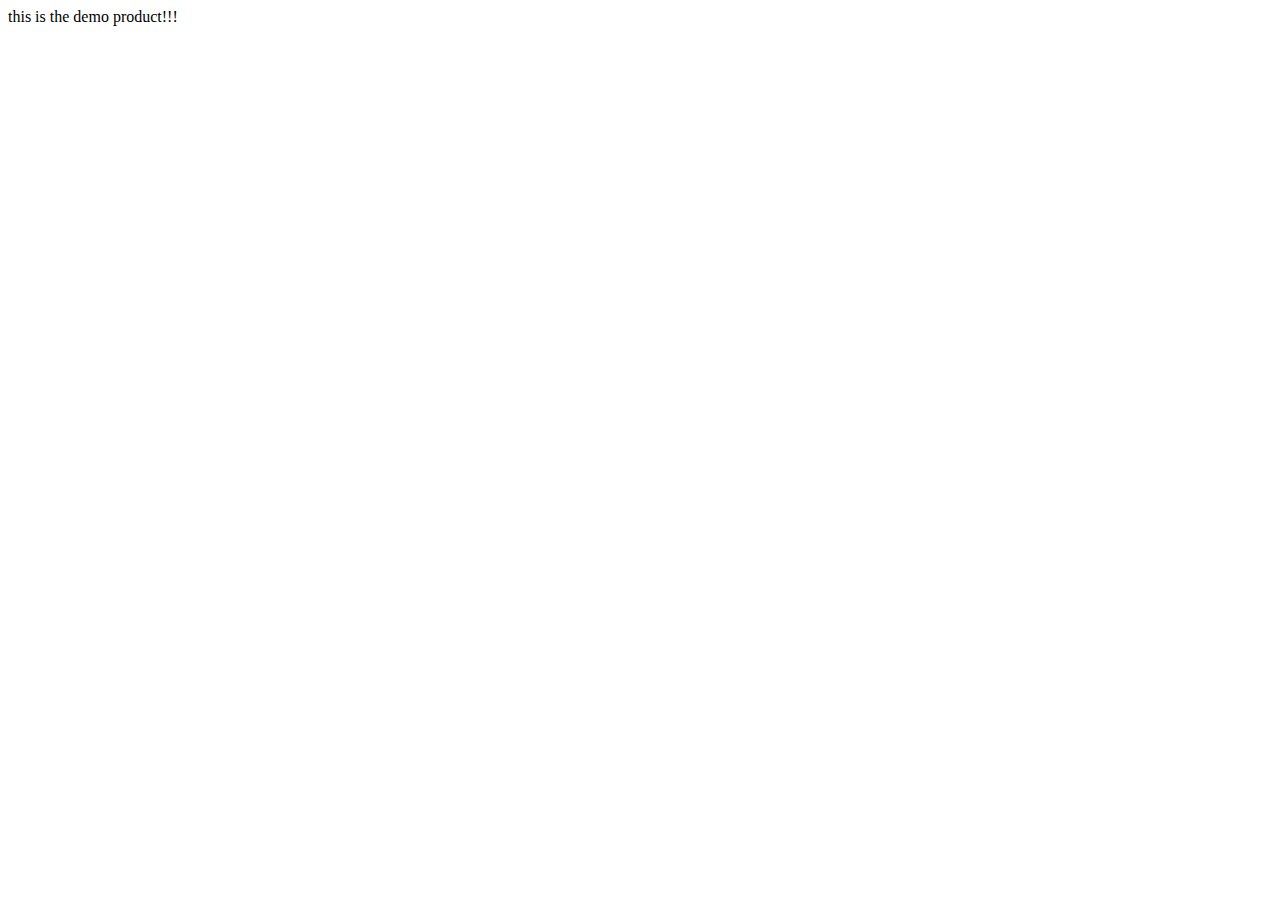
<file: index.html>
<!DOCTYPE html>
<html lang="en">
<head>
    <meta charset="UTF-8">
    <meta name="viewport" content="width=device-width, initial-scale=1.0">
    <title>Document</title>
</head>
<body>
    <div>
        this is the demo product!!!
    </div>
</body>
</html>
</file>
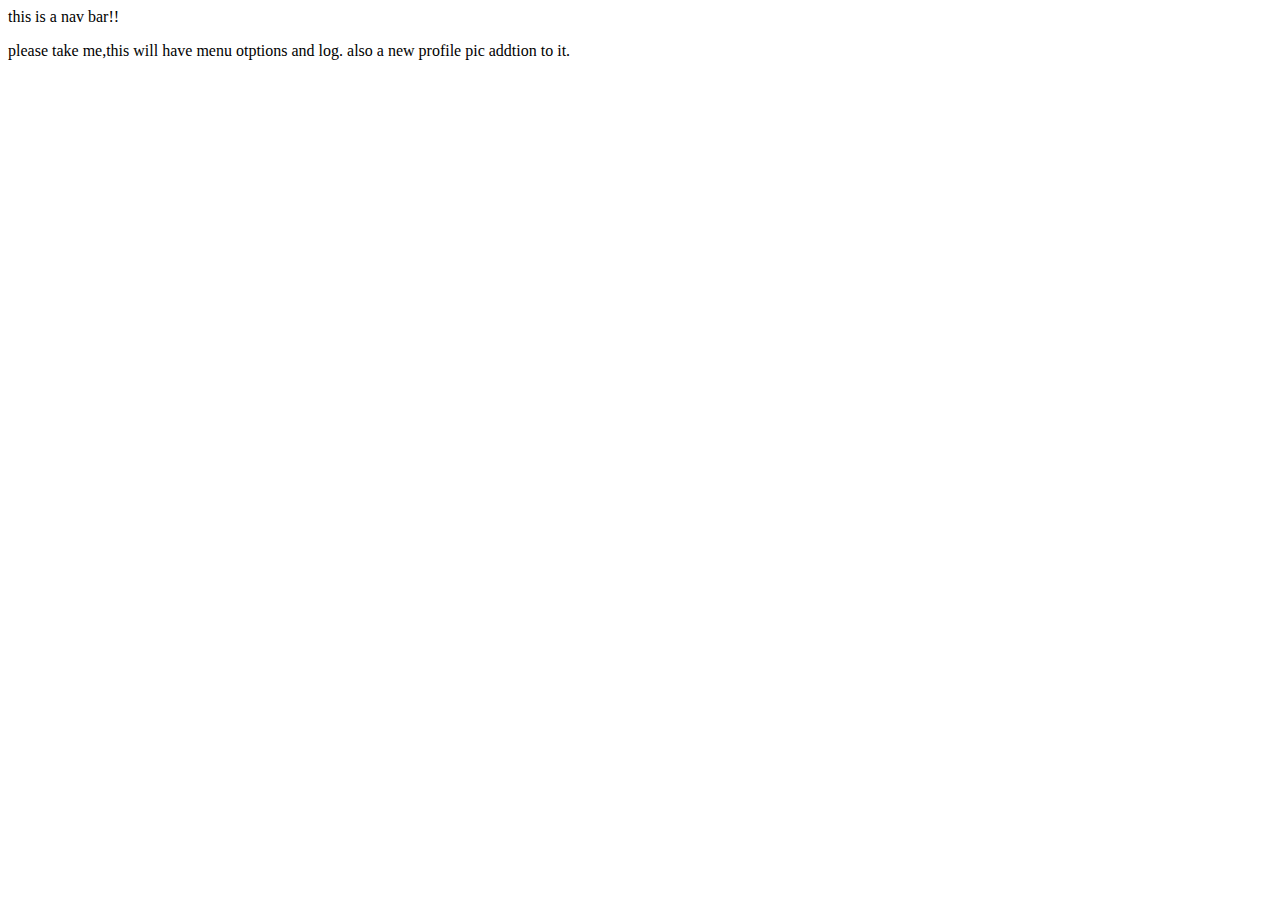
<file: Navbar/navbar.html>
<!DOCTYPE html>
<html lang="en">
<head>
    <meta charset="UTF-8">
    <meta name="viewport" content="width=device-width, initial-scale=1.0">
    <title>Document</title>
</head>
<body>
    this is a nav bar!!
    <p>
        please take me,this will have menu otptions and log.
        also a new profile pic addtion to it.
    </p>
</body>
</html>
</file>
